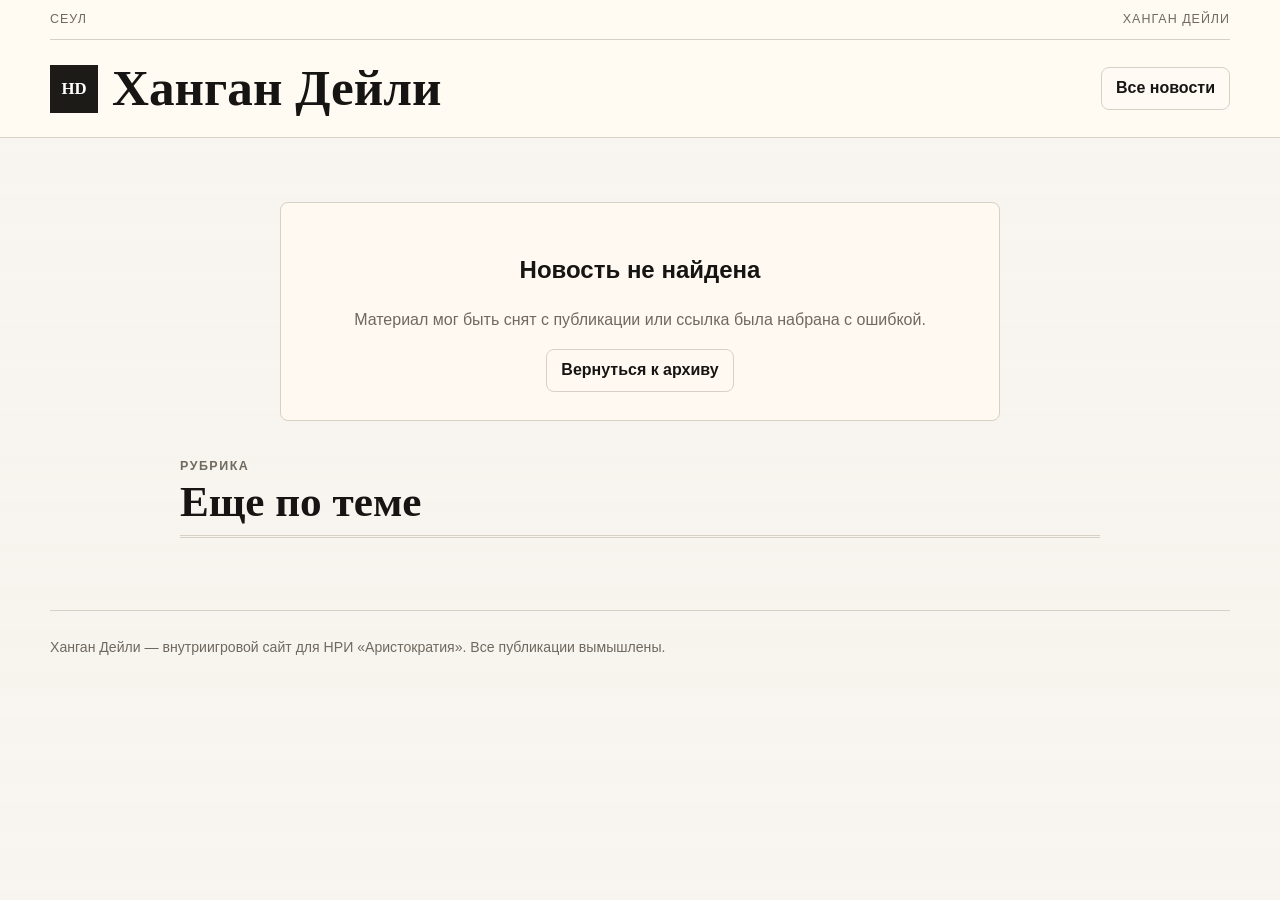
<file: article.html>
<!doctype html>
<html lang="ru">
  <head>
    <meta charset="utf-8">
    <meta name="viewport" content="width=device-width, initial-scale=1">
    <title>Новость | Ханган Дейли</title>
    <meta
      name="description"
      content="Страница новости игрового сайта Ханган Дейли для настольной ролевой игры Аристократия."
    >
    <link rel="stylesheet" href="assets/styles.css?v=20260706-3">
  </head>
  <body>
    <header class="site-header compact">
      <div class="topline" aria-label="Служебная строка">
        <span>Сеул</span>
        <span>Ханган Дейли</span>
      </div>
      <div class="masthead">
        <a class="brand" href="index.html" aria-label="Ханган Дейли, на главную">
          <span class="brand-mark">HD</span>
          <span>
            <strong>Ханган Дейли</strong>
          </span>
        </a>
        <a class="back-link" href="index.html">Все новости</a>
      </div>
    </header>

    <main>
      <article id="articleRoot" class="article-shell" aria-live="polite"></article>
      <section class="related-shell" aria-label="Материалы по теме">
        <div class="section-heading">
          <div>
            <p class="eyebrow">Рубрика</p>
            <h2>Еще по теме</h2>
          </div>
        </div>
        <div id="relatedNews" class="related-grid"></div>
      </section>
    </main>

    <footer class="site-footer">
      <p>Ханган Дейли — внутриигровой сайт для НРИ «Аристократия». Все публикации вымышлены.</p>
    </footer>

    <script>
      document.write(
        `<script src="scripts/news.js?v=${Math.floor(Date.now() / 10000)}"><\/script>`,
      );
    </script>
    <script src="scripts/article.js"></script>
  </body>
</html>
</file>
<file: assets/styles.css>
:root {
  --paper: #f7f4ee;
  --ink: #171513;
  --muted: #706960;
  --line: #d8d0c4;
  --panel: #fffaf2;
  --panel-strong: #eee5d7;
  --shadow: 0 18px 45px rgba(30, 24, 18, 0.09);
  --sport: #0f766e;
  --showbiz: #b43b68;
  --politics: #385da8;
  --corporations: #8a5a20;
  --war: #7a2f24;
}

* {
  box-sizing: border-box;
}

body {
  margin: 0;
  color: var(--ink);
  background:
    linear-gradient(rgba(247, 244, 238, 0.88), rgba(247, 244, 238, 0.94)),
    url("https://upload.wikimedia.org/wikipedia/commons/thumb/b/bb/Skyline_view_from_Seoul_City_%28South_Korea%29.jpg/1280px-Skyline_view_from_Seoul_City_%28South_Korea%29.jpg")
      center top / cover fixed;
  font-family: Inter, "Segoe UI", Arial, sans-serif;
  line-height: 1.55;
}

a {
  color: inherit;
}

img {
  display: block;
  max-width: 100%;
}

.site-header {
  border-bottom: 1px solid rgba(216, 208, 196, 0.9);
  background: rgba(255, 250, 242, 0.92);
  backdrop-filter: blur(18px);
}

.site-header.compact {
  position: sticky;
  top: 0;
  z-index: 10;
}

.topline,
.masthead,
main,
.site-footer {
  width: min(1180px, calc(100% - 32px));
  margin: 0 auto;
}

.topline {
  display: flex;
  justify-content: space-between;
  gap: 16px;
  padding: 10px 0;
  color: var(--muted);
  border-bottom: 1px solid var(--line);
  font-size: 0.78rem;
  text-transform: uppercase;
  letter-spacing: 0.08em;
}

.masthead {
  display: flex;
  align-items: center;
  justify-content: space-between;
  gap: 24px;
  padding: 24px 0;
}

.brand {
  display: inline-flex;
  align-items: center;
  gap: 14px;
  text-decoration: none;
}

.brand-mark {
  display: grid;
  place-items: center;
  width: 48px;
  height: 48px;
  flex: 0 0 auto;
  color: #fff;
  background: #1c1b18;
  border: 2px solid #1c1b18;
  font-family: Georgia, "Times New Roman", serif;
  font-size: 1.05rem;
  font-weight: 700;
}

.brand strong {
  display: block;
  font-family: Georgia, "Times New Roman", serif;
  font-size: clamp(1.7rem, 4vw, 3.2rem);
  line-height: 0.95;
  letter-spacing: 0;
}

.brand small {
  display: block;
  max-width: 520px;
  margin-top: 7px;
  color: var(--muted);
  font-size: 0.91rem;
}

.category-nav {
  display: flex;
  flex-wrap: wrap;
  justify-content: flex-end;
  gap: 8px;
}

.category-button,
.back-link,
.read-link {
  min-height: 38px;
  border: 1px solid var(--line);
  border-radius: 8px;
  background: rgba(255, 250, 242, 0.78);
  color: var(--ink);
  font: inherit;
  font-weight: 700;
  text-decoration: none;
  cursor: pointer;
}

.category-button {
  padding: 8px 12px;
}

.category-button[aria-pressed="true"] {
  border-color: var(--category-color, var(--ink));
  color: #fff;
  background: var(--category-color, var(--ink));
}

.back-link,
.read-link {
  display: inline-flex;
  align-items: center;
  justify-content: center;
  padding: 8px 14px;
}

main {
  padding: 28px 0 56px;
}

.lead-grid {
  display: grid;
  grid-template-columns: minmax(0, 1.35fr) minmax(280px, 0.65fr);
  gap: 20px;
  margin-bottom: 36px;
}

.lead-card,
.lead-stack,
.news-card,
.article-shell {
  background: rgba(255, 250, 242, 0.94);
  border: 1px solid rgba(216, 208, 196, 0.9);
  box-shadow: var(--shadow);
}

.lead-card,
.news-card,
.article-shell {
  border-radius: 8px;
  overflow: hidden;
}

.lead-card {
  display: grid;
  grid-template-columns: minmax(0, 1fr) minmax(280px, 0.74fr);
  min-height: 430px;
  text-decoration: none;
}

.lead-card .card-image {
  min-height: 100%;
}

.lead-card .card-body {
  padding: 30px;
}

.lead-stack {
  display: grid;
  align-content: stretch;
  border-radius: 8px;
  overflow: hidden;
}

.lead-stack-item {
  display: grid;
  grid-template-columns: 124px minmax(0, 1fr);
  gap: 14px;
  padding: 14px;
  text-decoration: none;
  border-bottom: 1px solid var(--line);
}

.lead-stack-item:last-child {
  border-bottom: 0;
}

.lead-stack-item img {
  width: 124px;
  height: 94px;
  object-fit: cover;
  border-radius: 6px;
}

.lead-stack-item h3 {
  margin: 6px 0 0;
  font-family: Georgia, "Times New Roman", serif;
  font-size: 1.05rem;
  line-height: 1.2;
}

.section-heading {
  display: flex;
  align-items: end;
  justify-content: space-between;
  gap: 16px;
  margin: 22px 0 16px;
  padding-bottom: 12px;
  border-bottom: 3px double var(--line);
}

.section-heading h1,
.section-heading h2 {
  margin: 0;
  font-family: Georgia, "Times New Roman", serif;
  font-size: clamp(1.8rem, 3.5vw, 2.7rem);
  line-height: 1;
}

.eyebrow {
  margin: 0 0 4px;
  color: var(--muted);
  font-size: 0.78rem;
  font-weight: 800;
  text-transform: uppercase;
  letter-spacing: 0.12em;
}

.muted {
  color: var(--muted);
}

.news-groups {
  display: grid;
  gap: 32px;
}

.category-section {
  --category-color: var(--ink);
}

.category-title {
  display: flex;
  align-items: center;
  justify-content: space-between;
  gap: 16px;
  margin: 0 0 14px;
}

.category-title h2 {
  margin: 0;
  font-family: Georgia, "Times New Roman", serif;
  font-size: 1.55rem;
}

.category-rule {
  height: 4px;
  flex: 1;
  background: var(--category-color);
}

.news-grid {
  display: grid;
  grid-template-columns: repeat(4, minmax(0, 1fr));
  gap: 16px;
}

.news-card {
  display: flex;
  min-height: 100%;
  flex-direction: column;
  text-decoration: none;
  transition: transform 160ms ease, box-shadow 160ms ease;
}

.lead-card:hover,
.news-card:hover,
.lead-stack-item:hover,
.read-link:hover,
.back-link:hover,
.category-button:hover {
  transform: translateY(-1px);
}

.lead-card:hover,
.news-card:hover,
.lead-stack-item:hover {
  box-shadow: 0 16px 32px rgba(30, 24, 18, 0.12);
}

.card-image {
  position: relative;
  background: var(--panel-strong);
}

.card-image img {
  width: 100%;
  height: 210px;
  object-fit: cover;
}

.lead-card .card-image img {
  height: 100%;
  min-height: 430px;
}

.card-body {
  display: flex;
  min-height: 0;
  flex: 1;
  flex-direction: column;
  padding: 18px;
}

.card-meta,
.article-meta {
  display: flex;
  flex-wrap: wrap;
  gap: 8px;
  align-items: center;
  color: var(--muted);
  font-size: 0.84rem;
}

.tag {
  display: inline-flex;
  align-items: center;
  min-height: 26px;
  padding: 3px 8px;
  border-radius: 6px;
  color: #fff;
  background: var(--category-color, var(--ink));
  font-size: 0.78rem;
  font-weight: 800;
}

.news-card h3,
.lead-card h2 {
  margin: 12px 0 8px;
  font-family: Georgia, "Times New Roman", serif;
  line-height: 1.08;
  letter-spacing: 0;
  hyphens: auto;
  overflow-wrap: break-word;
}

.lead-card h2 {
  font-size: clamp(1.55rem, 2.45vw, 2.35rem);
}

.news-card h3 {
  font-size: clamp(1.05rem, 1.45vw, 1.22rem);
}

.summary {
  margin: 0;
  color: #3c3731;
}

.read-link {
  align-self: flex-start;
  margin-top: auto;
}

.source-link {
  color: var(--muted);
  font-size: 0.79rem;
}

.article-shell {
  max-width: 920px;
  margin: 0 auto;
}

.article-hero {
  position: relative;
}

.article-hero img {
  width: 100%;
  max-height: 560px;
  object-fit: cover;
}

.article-content {
  padding: clamp(22px, 5vw, 52px);
}

.article-content h1 {
  margin: 14px 0 18px;
  font-family: Georgia, "Times New Roman", serif;
  font-size: clamp(2.2rem, 6vw, 4.8rem);
  line-height: 0.98;
  letter-spacing: 0;
  hyphens: auto;
  overflow-wrap: break-word;
}

.article-summary {
  max-width: 760px;
  margin: 0 0 28px;
  color: #3b3630;
  font-size: clamp(1.05rem, 2vw, 1.3rem);
  line-height: 1.5;
}

.article-content p {
  max-width: 760px;
  margin: 0 0 18px;
  font-size: 1.06rem;
}

.article-byline {
  margin-top: 28px;
  padding-top: 16px;
  border-top: 1px solid var(--line);
  color: var(--muted);
  font-size: 0.9rem;
}

.related-shell {
  max-width: 920px;
  margin: 32px auto 0;
}

.related-grid {
  display: grid;
  grid-template-columns: repeat(3, minmax(0, 1fr));
  gap: 16px;
}

.empty-state {
  max-width: 720px;
  margin: 36px auto;
  padding: 28px;
  border: 1px solid var(--line);
  border-radius: 8px;
  background: rgba(255, 250, 242, 0.94);
  text-align: center;
}

.site-footer {
  display: flex;
  justify-content: space-between;
  gap: 18px;
  padding: 26px 0 36px;
  color: var(--muted);
  border-top: 1px solid var(--line);
  font-size: 0.88rem;
}

.site-footer p {
  margin: 0;
}

@media (max-width: 980px) {
  .masthead,
  .site-footer {
    align-items: flex-start;
    flex-direction: column;
  }

  .category-nav {
    justify-content: flex-start;
  }

  .lead-grid,
  .lead-card {
    grid-template-columns: 1fr;
  }

  .lead-card .card-image img {
    min-height: 280px;
    max-height: 420px;
  }

  .news-grid,
  .related-grid {
    grid-template-columns: repeat(2, minmax(0, 1fr));
  }
}

@media (max-width: 640px) {
  .topline,
  .masthead,
  main,
  .site-footer {
    width: min(100% - 24px, 1180px);
  }

  .topline {
    flex-wrap: wrap;
    gap: 6px 14px;
  }

  .brand {
    width: 100%;
    align-items: center;
    justify-content: center;
    gap: 12px;
    text-align: center;
  }

  .brand-mark {
    width: 44px;
    height: 44px;
  }

  .brand strong {
    font-size: clamp(1.85rem, 8vw, 2.25rem);
  }

  .category-nav {
    width: 100%;
    display: grid;
    grid-template-columns: repeat(2, minmax(0, 1fr));
    gap: 8px;
  }

  .category-button {
    width: 100%;
  }

  .section-heading,
  .category-title {
    align-items: flex-start;
    flex-direction: column;
  }

  .category-rule {
    width: 100%;
    flex: none;
  }

  .news-grid,
  .related-grid {
    grid-template-columns: 1fr;
  }

  .lead-stack-item {
    grid-template-columns: 96px minmax(0, 1fr);
  }

  .lead-stack-item img {
    width: 96px;
    height: 86px;
  }

  .card-image img {
    height: 220px;
  }
}
</file>
